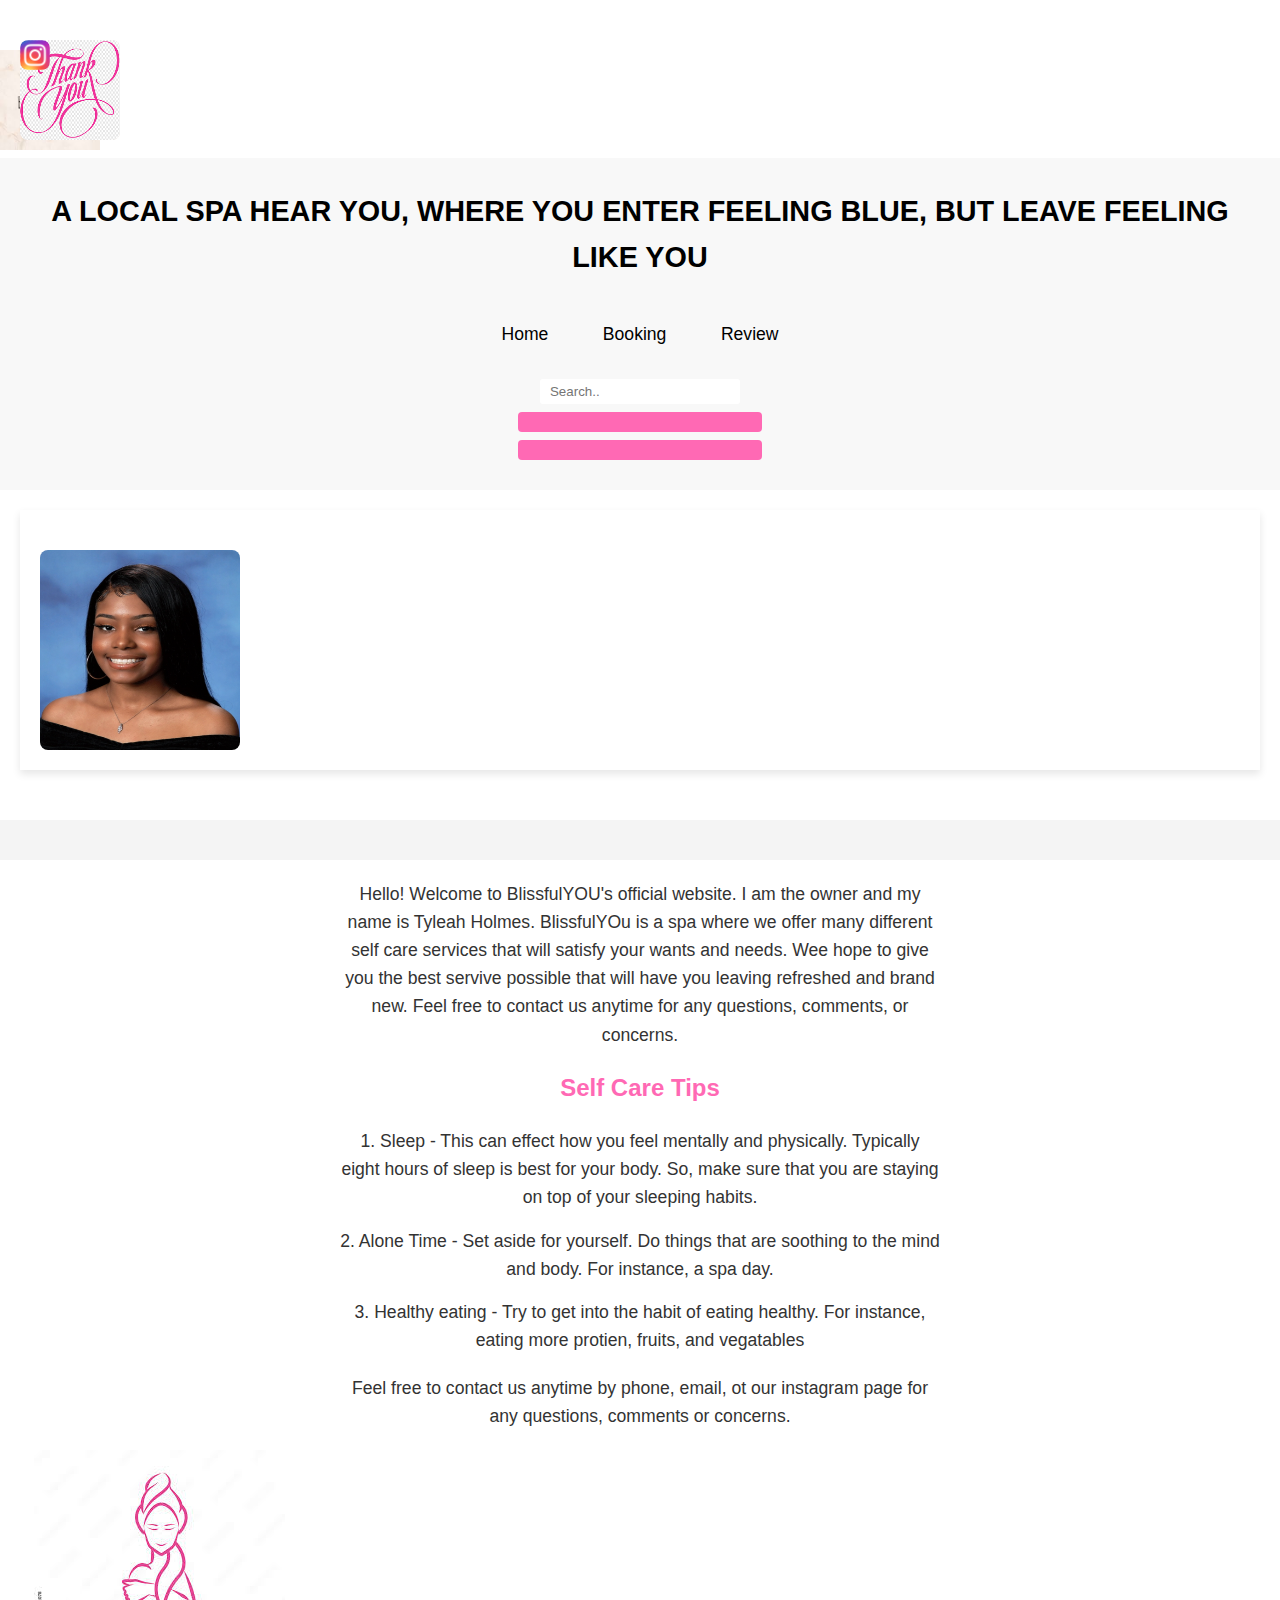
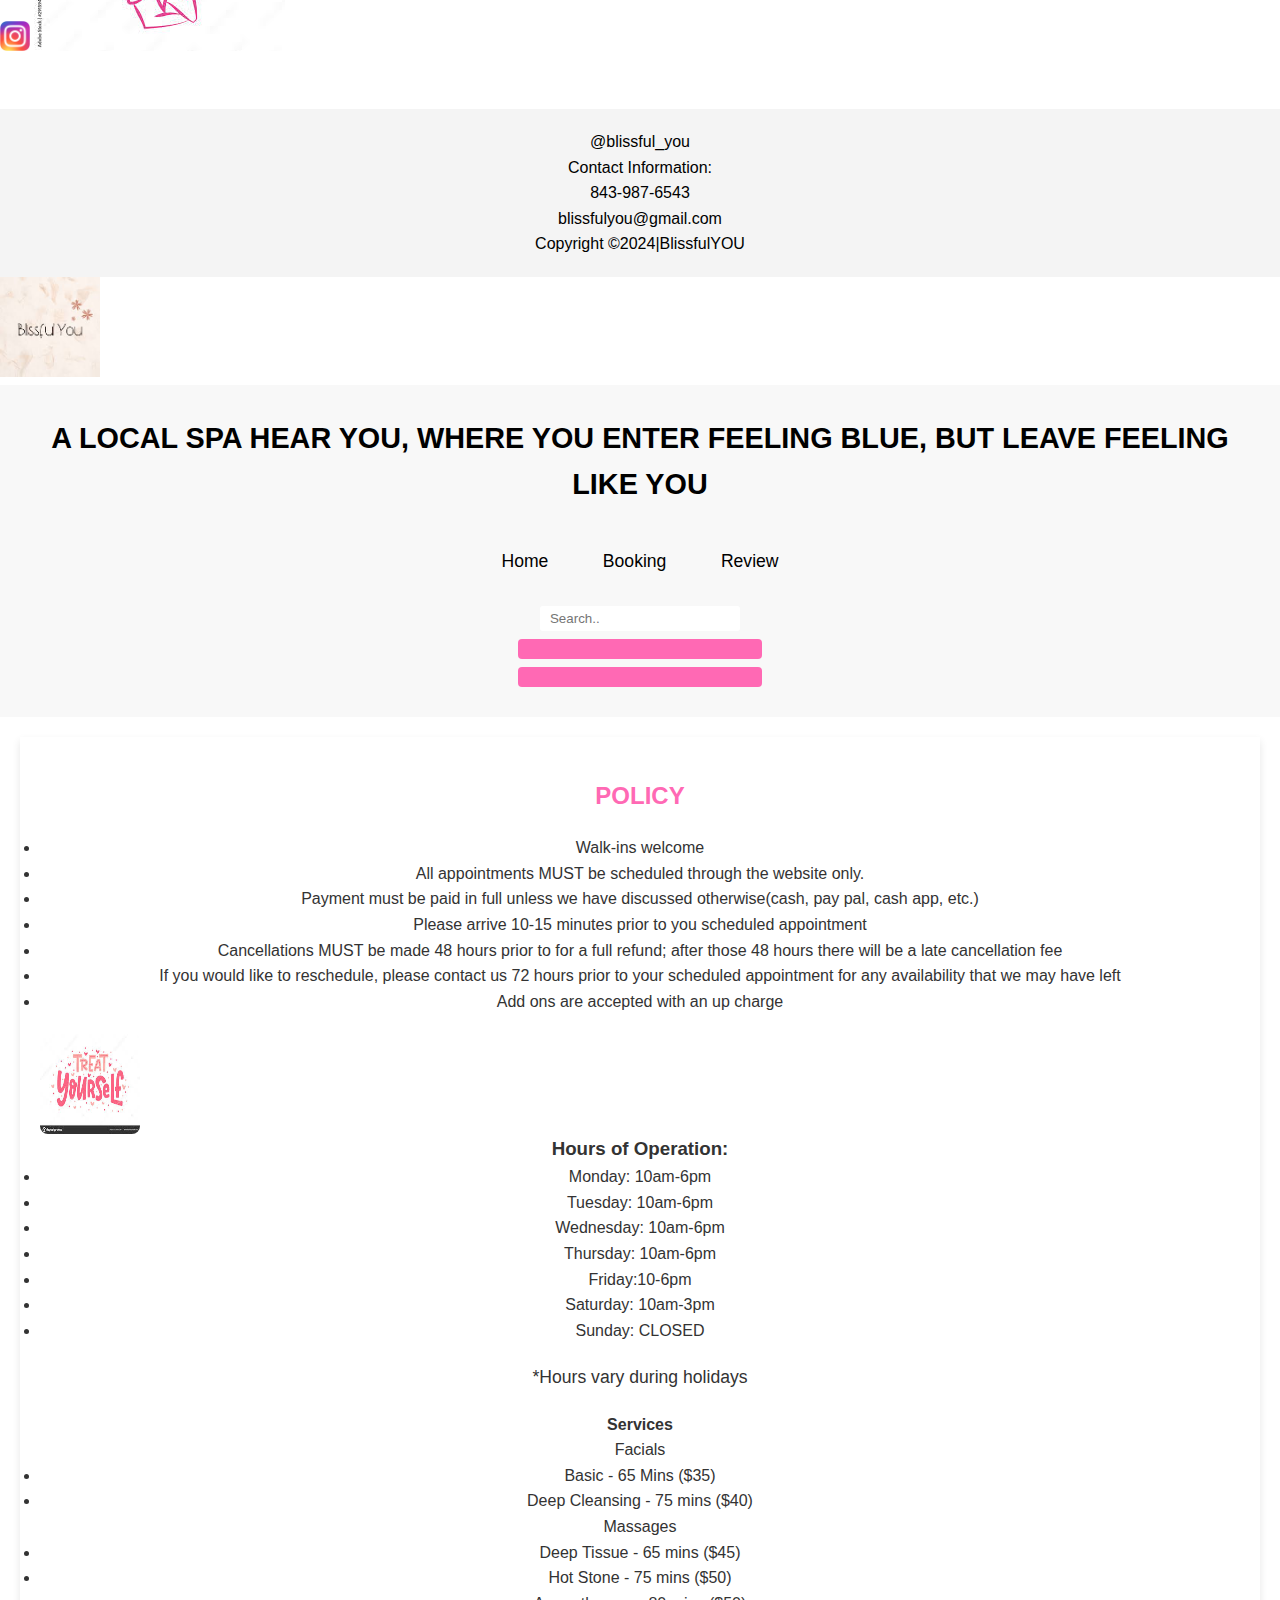
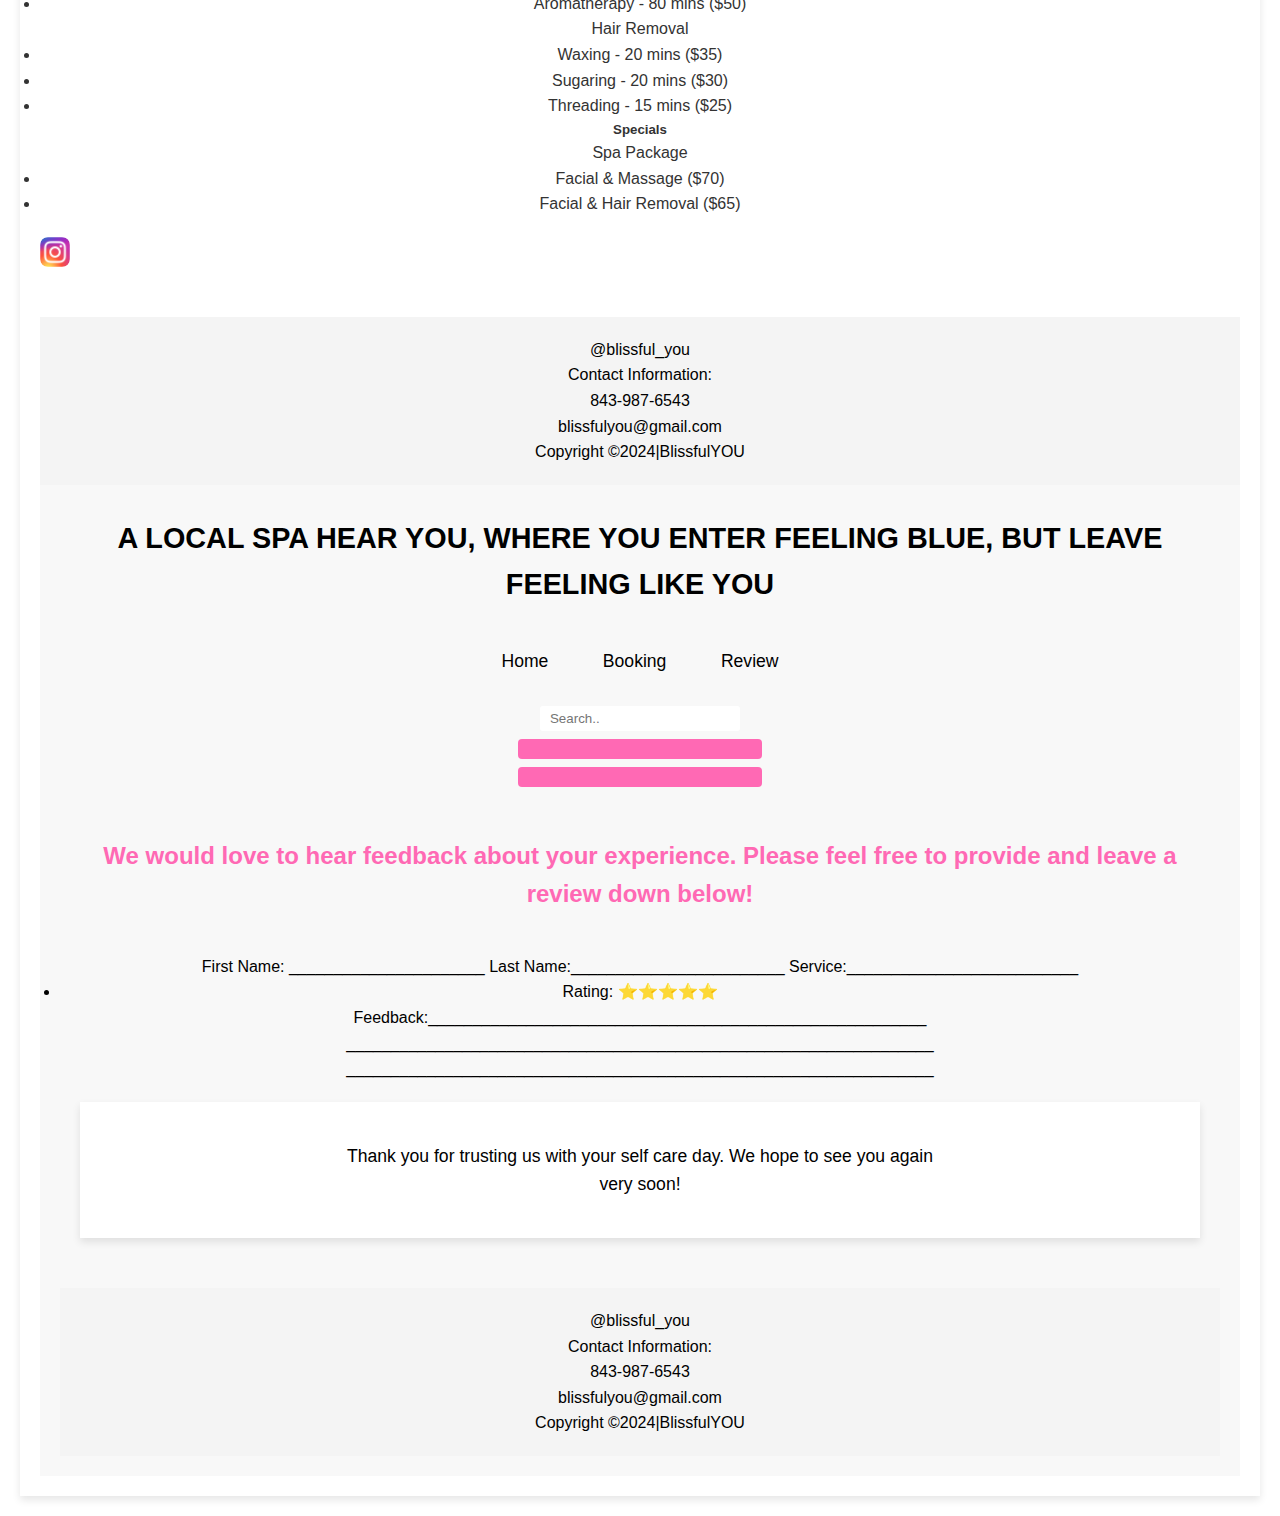
<file: index.html>
<!DOCTYPE html>
<html lang="en">
<head>
    <meta charset="utf-8" />
    <meta name="description" content="Free Web tutorials">
    <meta name="keywords" content="HTML,CSS,XML,JavaScript">
    <meta name="author" content="John Doe">
    <meta name="viewport" content="width=device-width, initial-scale=1.0">
    <link rel="stylesheet" href="styles.css">
    <title>BlissfulYOU Spa</title>
</head>
<body>
    <img src="logo.jpeg" width="100" height="100">
    <header>
        <h1>A LOCAL SPA HEAR YOU, WHERE YOU ENTER FEELING BLUE, BUT LEAVE FEELING LIKE YOU</h1>
    <nav>
        <ul>
            <li><a href="index.html">Home</a></li>
            <li><a href="secondPage.html">Booking</a></li>
            <li><a href="contactUs.html">Review</a></li>
        </ul>
        <form action="action.page.php">
            <input type="text"placeholder="Search.."name="search">
            <button type="submit"><i class="fa fa-search"></i><button>
        </form>
    </nav>
</header>
 <main>
        <img src="image.png" alt="Spa Image" width="200" height="200">
    </main>
    <footer>

    </footer>
<body>
    <p>Hello! Welcome to BlissfulYOU's official website. I am the owner and my name is Tyleah Holmes. BlissfulYOu is a spa where we offer many different
    self care services that will satisfy your wants and needs. Wee hope to give you the best servive possible that will have you leaving refreshed and 
    brand new. Feel free to contact us anytime for any questions, comments, or concerns.</p>

    <h2> Self Care Tips</h2>
    <ul>
        <li> 1. Sleep - This can effect how you feel mentally and physically. Typically eight hours of sleep
              is best for your body. So, make sure that you are staying on top of your sleeping habits.</li>
        <li> 2. Alone Time - Set aside for yourself. Do things that are soothing to the mind and body. For instance, a spa day.</li>
        <li> 3. Healthy eating - Try to get into the habit of eating healthy. For instance, eating more protien, fruits, and vegatables</li>
    </ul>

    <p>Feel free to contact us anytime by phone, email, ot our instagram page for any questions, comments or concerns.</p>
    <img src="instagram logo.png" width="30"height="30">

</main>
    <img src="silouette.jpeg">
<footer>
    <li>@blissful_you</li>
    Contact Information:
    <li>843-987-6543</li>
    <li>blissfulyou@gmail.com</li>
    Copyright ©2024|BlissfulYOU
</footer>
</body>
    <img src="logo.jpeg" width="100" height="100">  
    <header>
        <h1>A LOCAL SPA HEAR YOU, WHERE YOU ENTER FEELING BLUE, BUT LEAVE FEELING LIKE YOU</h1>
    <nav>
        <ul>
            <li><a href="index.html">Home</a></li>
            <li><a href="secondPage.html">Booking</a></li>
            <li><a href="contactUs.html">Review</a></li>
        </ul>
    <form action="action.page.php">
        <input type="text"placeholder="Search.."name="search">
        <button type="submit"><i class="fa fa-search"></i><button>
    </form>
</nav>
</header>
<main>
<body>
    <h2>POLICY</h2>
        <li>Walk-ins welcome</li>
        <li>All appointments MUST be scheduled through the website only. </li>
        <li>Payment must be paid in full unless we have discussed otherwise(cash, pay pal, cash app, etc.)</li>
        <li>Please arrive 10-15 minutes prior to you scheduled appointment</li>
        <li>Cancellations MUST be made 48 hours prior to for a full refund; after those 48 hours there will be a late cancellation fee </li>
        <li>If you would like to reschedule, please contact us 72 hours prior to your scheduled appointment for any availability that we may have left</li>
        <li>Add ons are accepted with an up charge</li>
        <img src="treat yourself logo.jpeg" width= 100 height = 100>
    <h3>Hours of Operation:</h3>                                  
        <li>Monday: 10am-6pm</li>
        <li>Tuesday: 10am-6pm</li>
        <li>Wednesday: 10am-6pm</li>
        <li>Thursday: 10am-6pm</li>
        <li>Friday:10-6pm</li>
        <li>Saturday: 10am-3pm</li>
        <li>Sunday: CLOSED</li>
    <p>*Hours vary during holidays</p>

    <h4>Services</h4>
    Facials                  
    <li> Basic - 65 Mins ($35)</li>
    <li>Deep Cleansing - 75 mins ($40)</li>
    Massages
    <li>Deep Tissue - 65 mins ($45)</li>
    <li>Hot Stone - 75 mins ($50)</li>
    <li>Aromatherapy - 80 mins ($50)</li>
    Hair Removal
    <li>Waxing - 20 mins ($35)</li>
    <li>Sugaring - 20 mins ($30)</li>
    <li>Threading - 15 mins ($25)</li>
    <h5>Specials</h5>
    Spa Package 
    <li>Facial & Massage ($70)</li>
    <li>Facial & Hair Removal ($65)</li>
    <img src="instagram logo.png" width="30"height="30">
    <footer>
        <li>@blissful_you</li>
        Contact Information:
        <li>843-987-6543</li>
        <li>blissfulyou@gmail.com</li>
        Copyright ©2024|BlissfulYOU
    </footer>
    <header>
        <img src="logo.jpeg" width="100" height="100">
        <h1>A LOCAL SPA HEAR YOU, WHERE YOU ENTER FEELING BLUE, BUT LEAVE FEELING LIKE YOU</h1>
    <nav>
        <ul>
            <li><a href="index.html">Home</a></li>
            <li><a href="secondPage.html">Booking</a></li>
            <li><a href="contactUs.html">Review</a></li>
        </ul>
    <form action="action.page.php">
        <input type="text"placeholder="Search.."name="search">
        <button type="submit"><i class="fa fa-search"></i><button>
    </form>
    </nav>
    <header>
        <h2>We would love to hear feedback about your experience. Please feel free to provide and leave a review down below!</h2>
    </header>
    
</body>
    First Name: ______________________
    Last Name:________________________
    Service:__________________________      
            <li>Rating: ⭐️⭐️⭐️⭐️⭐️</li>
    Feedback:________________________________________________________
    __________________________________________________________________
    __________________________________________________________________
    <main>
        <img src="thank you logo.png" width="100" height="100">
        <p>Thank you for trusting us with your self care day. We hope to see you again very soon!</p>
    </main>
    <img src="instagram logo.png" width="30"height="30">
    <footer>
        <li>@blissful_you</li>
        Contact Information:
        <li>843-987-6543</li>
        <li>blissfulyou@gmail.com</li>
        Copyright ©2024|BlissfulYOU
    </footer>
<html>
</file>
<file: styles.css>
* {
    margin: 0;
    padding: 0;
    box-sizing: border-box;
}


body {
    font-family: Arial, sans-serif;
    line-height: 1.6;
    background-color: white;
    color: #333;
    padding-top: 50px; 
}

header {
    background-color: #F8F8F8; 
    color: black;
    padding: 20px;
    text-align: center;
}

header h1 {
    font-size: 1.8rem;
    margin: 10px 0;
}


h2 {
    color: hotpink;  
    font-weight: bold;  
    text-align: center;
    margin-top:20px;
    margin-bottom:20px
}

.highlight-text {
    color: hotpink;
    font-size: 1.5rem;
    font-weight: bold;
    margin-bottom: 20px;
}

header img {
    position: absolute;
    top: 20px;
    left: 20px;
}


nav {
    background-color: #f8f8f8;
    padding: 10px 0;
}

nav ul {
    list-style-type: none;
    padding: 0;
    text-align: center;
}

nav ul li {
    display: inline;
    margin: 0 15px;
}

nav ul li a {
    color: black;
    text-decoration: none;
    font-size: 1.1rem;
    padding: 5px 10px;
    transition: background-color 0.3s;
}

nav ul li a:hover {
    background-color: hotpink;
    color: white;
}


ul {
    list-style-type: none;
    padding: 0;
    text-align: center;  
    margin: 20px auto;
    max-width: 600px;  
}
ul li {
    font-size: 1.1rem;  
    margin-bottom: 15px;  
}

p {
    text-align: center;  
    max-width: 600px;  
    margin: 20px auto;  
    font-size: 1.1rem; 
}



form {
    display: inline-block;
    margin-top: 10px;
}

form input[type="text"] {
    padding: 5px 10px;
    border: none;
    border-radius: 3px;
    width: 200px;
}

form button {
    padding: 6px 12px;
    border: none;
    background-color: #f4f4f4;
    color: white;
    border-radius: 3px;
    cursor: pointer;
}

form button:hover {
    background-color: #45a049;
}

/* Button Styling */
form button {
    background-color: #ff69b4; /* Hot Pink */
    color: white;
    padding: 10px;
    border: none;
    border-radius: 4px;
    cursor: pointer;
    width: 100%;
    font-size: 1.1rem;
}

form button:hover {
    background-color: #ff4c99; /* Slightly darker pink on hover */
}


main img {
    display: block;    
    padding: 0;        
    background: transparent;  
    border: none;      
}

main {
    text-align: center;
    padding: 20px;
    margin: 20px;
    background-color: white;
    box-shadow: 0 4px 8px rgba(0, 0, 0, 0.1);
}

main img {
    margin-top: 20px;
    border-radius: 8px;
}

/* Style the thank-you section */
.thank-you-section {
    text-align: center; /* Center-align the text */
    margin-top: 30px;   /* Add top margin */
}

/* Flexbox for the logos container */
.logos {
    display: flex;
    justify-content: center; /* Center logos horizontally */
    gap: 20px; /* Add space between logos */
    margin-top: 20px; /* Add some space above the logos */
}

/* Styling for the Thank You logo */
.thank-you-logo {
    width: 100px;  /* Adjust the width of the Thank You logo */
    height: auto;  /* Maintain aspect ratio */
}

/* Styling for the Instagram logo */
.instagram-logo {
    width: 40px;  /* Adjust the width of the Instagram logo */
    height: auto; /* Maintain aspect ratio */
    cursor: pointer; /* Make Instagram logo clickable (if you want) */
}

footer {
    text-align: center;
    margin-top: 50px;
}

footer {
    background-color: #f4f4f4;
    color: black;
    text-align: center;
    padding: 20px;
    position: relative;
}

footer li {
    list-style-type: none;
}

footer p {
    margin-top: 10px;
    font-size: 1rem;
}

footer img {
    margin-top: 10px;
}


@media (max-width: 768px) {
    header h1 {
        font-size: 1.5rem;
    }

    nav ul li {
        display: block;
        margin: 10px 0;
    }

    form input[type="text"] {
        width: 150px;
    }

    main {
        padding: 10px;
    }
}
</file>
